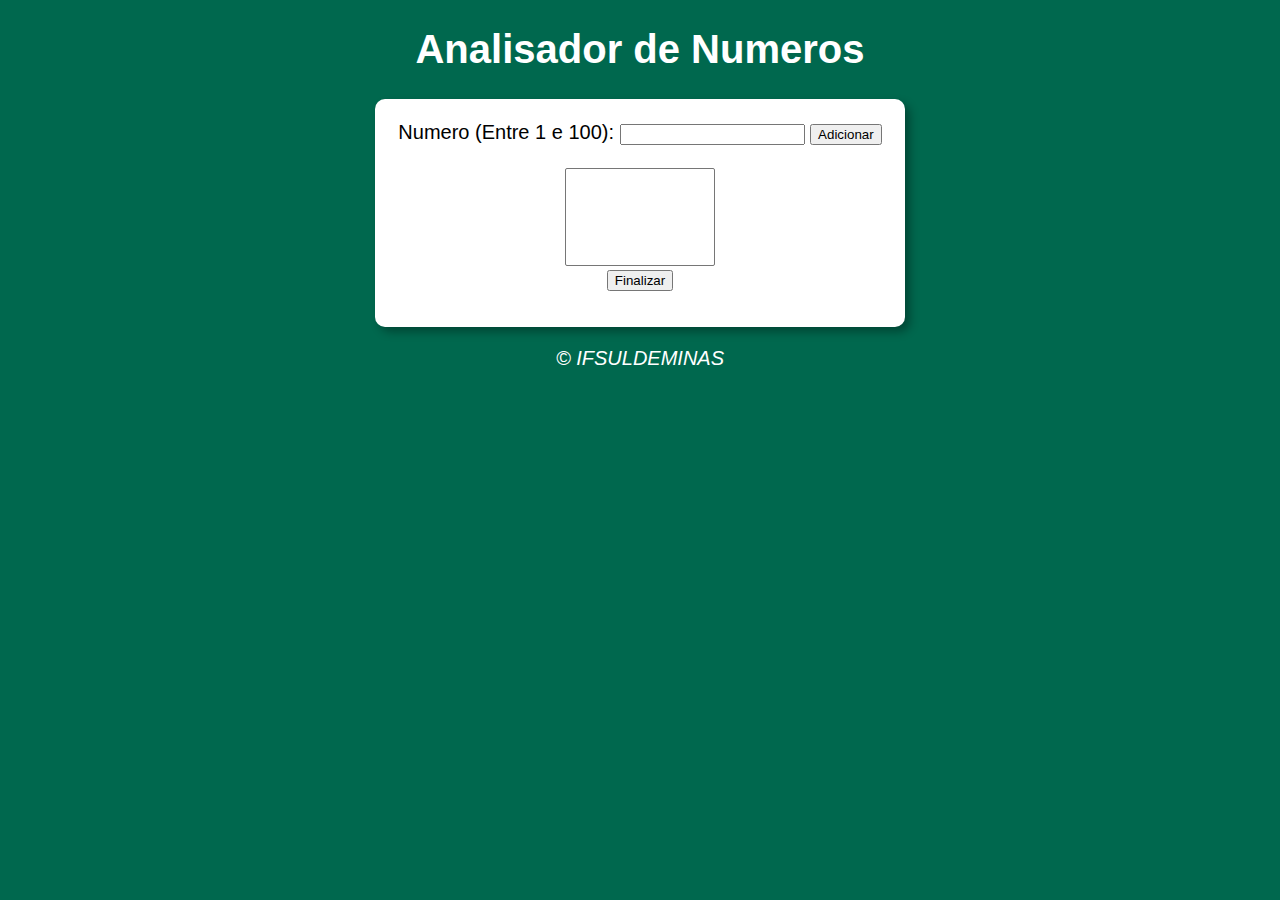
<file: AnalisadorDeNumeros/index.html>
<!DOCTYPE html>
<html lang="pt-br">
<head>
    <meta charset="UTF-8">
    <meta name="viewport" content="width=device-width, initial-scale=1.0">
    <title>Analisador de Numeros</title>
    <link rel="stylesheet" href="/AnalisadorDeNumeros/style.css">
</head>
<body>
    <header>
        <h1>Analisador de Numeros</h1>
    </header>
    <section>
        <div id="">
            Numero (Entre 1 e 100): 
            <input type="number" name="fnum" id="fnum">
            <input type="button" value="Adicionar" onclick="adicionar()">
            <br><br><select name="flista" id="flista" size="6"></select>
            <br><input type="button" value="Finalizar" onclick="finalizar()">
        </div>
        <div id="res">
            
        </div>
    </section>
    <footer>
        <p>&copy; IFSULDEMINAS</p>
    </footer>
    <script src="script.js"></script>
</body>
</html>
</file>
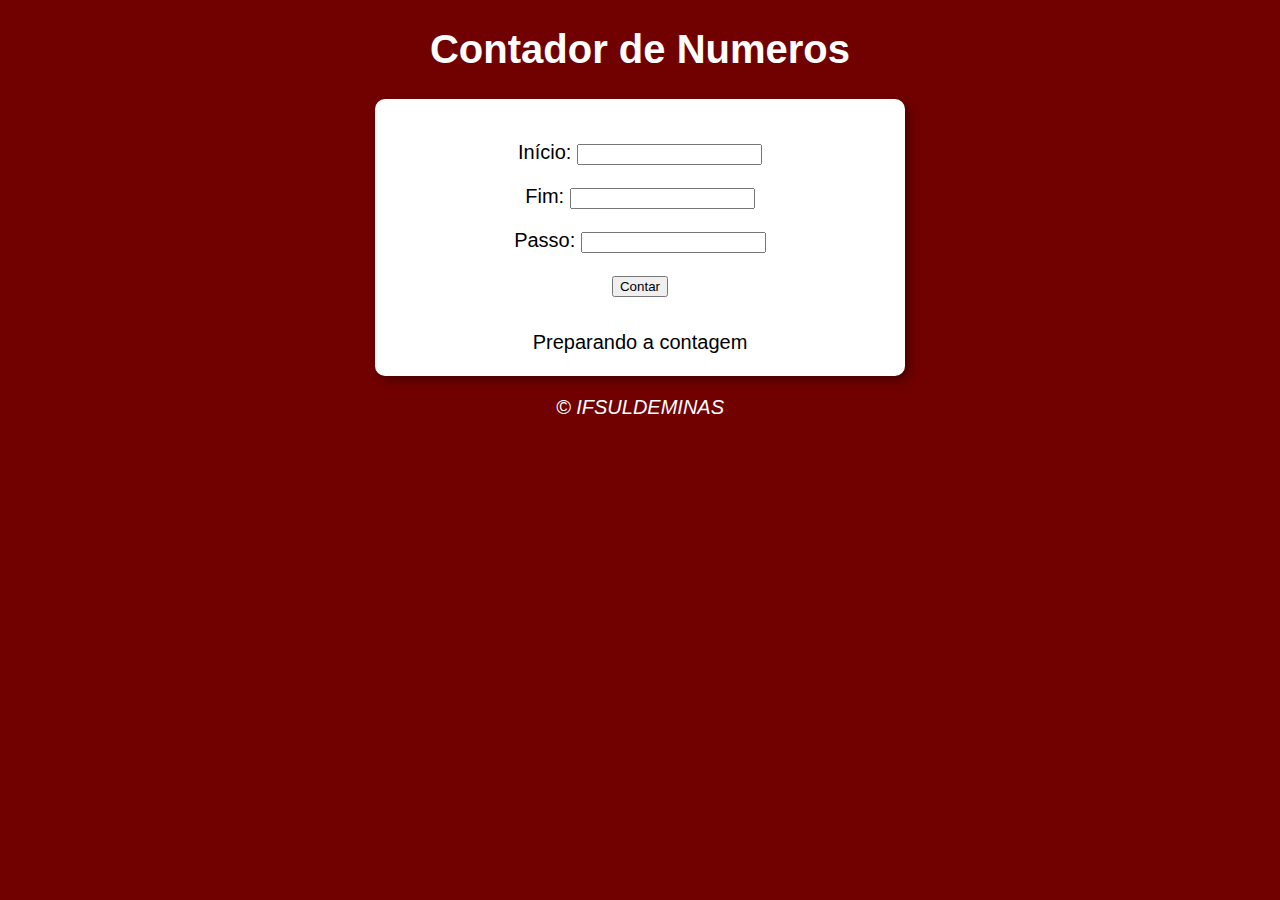
<file: ContadorDeNumeros/index.html>
<!DOCTYPE html>
<html lang="pt-br">
<head>
    <meta charset="UTF-8">
    <meta name="viewport" content="width=device-width, initial-scale=1.0">
    <title>Exercicio Contador</title>
    <link rel="stylesheet" href="/ContadorDeNumeros/style.css">
</head>
<body>
    <header>
        <h1>Contador de Numeros</h1>
    </header>
    <section>
        <div id="dados">
            <p>Início: <input type="number" name="inicio" id="txti"></p>
            <p>Fim: <input type="number" name="fim" id="txtf"></p>
            <p>Passo: <input type="number" name="passo" id="txtp"></p>
            <p><input type="button" value="Contar" onclick="contar()"></p>
        </div>
        <div id="res">
            Preparando a contagem
        </div>
    </section>
    <footer>
        <p>&copy; IFSULDEMINAS</p>
    </footer>
    <script src="script.js"></script>
</body>
</html>
</file>
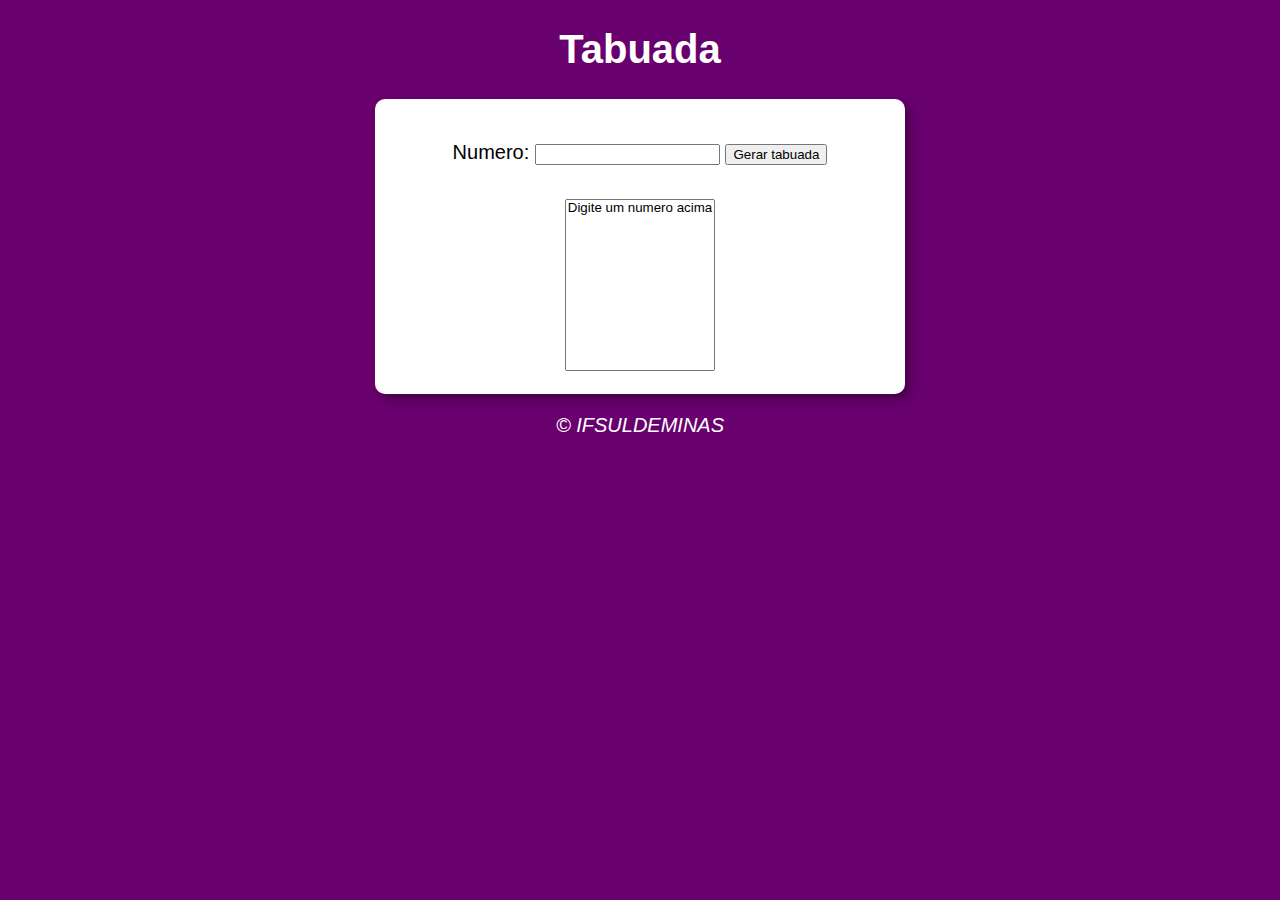
<file: tabuada/index.html>
<!DOCTYPE html>
<html lang="pt-br">
<head>
    <meta charset="UTF-8">
    <meta name="viewport" content="width=device-width, initial-scale=1.0">
    <title>Exercicio Tabuada</title>
    <link rel="stylesheet" href="/tabuada/style.css">
</head>
<body>
    <header>
        <h1>Tabuada</h1>
    </header>
    <section>
        <div id="">
            <p>Numero: <input type="number" name="num" id="txtn">
            <input type="button" value="Gerar tabuada" onclick="tabuada()"></p>
        </div>
        <div id="">
            <select name="tabuada" id="seltab" size="10">
                <option>Digite um numero acima</option>
            </select>
        </div>
    </section>
    <footer>
        <p>&copy; IFSULDEMINAS</p>
    </footer>
    <script src="script.js"></script>
</body>
</html>
</file>
<file: AnalisadorDeNumeros/style.css>
body{
    background: rgb(0, 104, 78);
    font: normal 15pt Arial;
}

header{
    color: white;
    text-align: center;
}

section{
    background: white;
    border-radius: 10px;
    padding: 15px;
    width: 500px;
    margin: auto;
    box-shadow: 5px 5px 10px rgba(0, 0, 0, 0.323);
}

div{
    text-align: center;
    padding: 7px;
}

select#flista {
    width: 150px;
}

footer{
    color: white;
    text-align: center;
    font-style: italic;
}
</file>
<file: ContadorDeNumeros/style.css>
body{
    background: rgb(113, 0, 0);
    font: normal 15pt Arial;
}

header{
    color: white;
    text-align: center;
}

section{
    background: white;
    border-radius: 10px;
    padding: 15px;
    width: 500px;
    margin: auto;
    box-shadow: 5px 5px 10px rgba(0, 0, 0, 0.323);
}

div{
    text-align: center;
    padding: 7px;
}

footer{
    color: white;
    text-align: center;
    font-style: italic;
}
</file>
<file: tabuada/style.css>
body{
    background: rgba(103, 0, 108, 0.997);
    font: normal 15pt Arial;
}

header{
    color: white;
    text-align: center;
}

div{
    text-align: center;
    padding: 7px;
}

section{
    background: white;
    border-radius: 10px;
    padding: 15px;
    width: 500px;
    margin: auto;
    box-shadow: 5px 5px 10px rgba(0, 0, 0, 0.323);
}

footer{
    color: white;
    text-align: center;
    font-style: italic;
}
</file>
